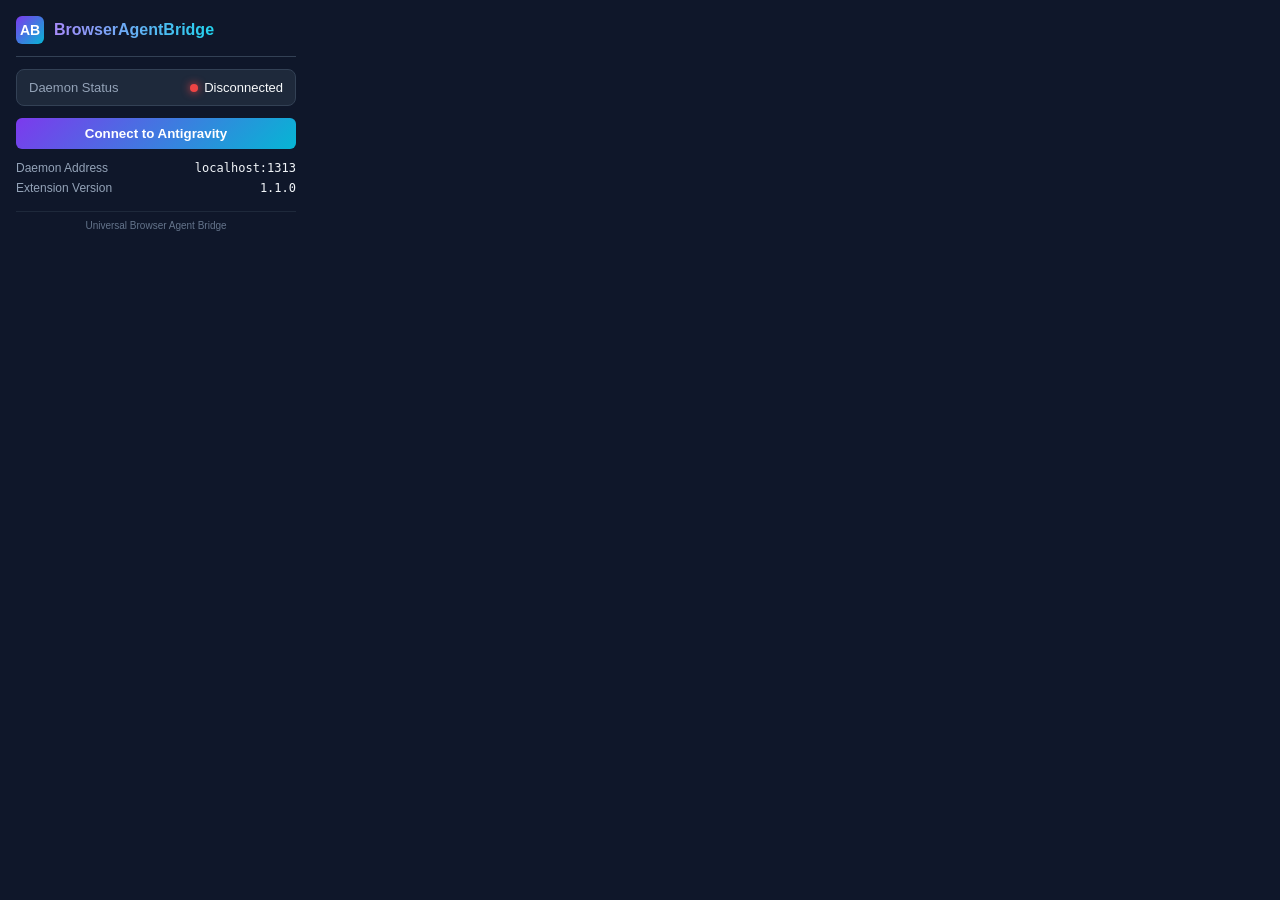
<file: extension/popup.html>
<!DOCTYPE html>
<html>
<head>
  <meta charset="utf-8">
  <style>
    body {
      font-family: -apple-system, BlinkMacSystemFont, "Segoe UI", Roboto, "Helvetica Neue", Arial, sans-serif;
      width: 280px;
      margin: 0;
      padding: 16px;
      background-color: #0f172a;
      color: #f8fafc;
    }
    .header {
      display: flex;
      align-items: center;
      gap: 10px;
      border-bottom: 1px solid #334155;
      padding-bottom: 12px;
      margin-bottom: 12px;
    }
    .logo {
      width: 28px;
      height: 28px;
      background: linear-gradient(135deg, #7c3aed, #06b6d4);
      border-radius: 6px;
      display: flex;
      align-items: center;
      justify-content: center;
      font-weight: bold;
      color: white;
      font-size: 14px;
    }
    .title {
      font-size: 16px;
      font-weight: 600;
      background: linear-gradient(to right, #a78bfa, #22d3ee);
      -webkit-background-clip: text;
      -webkit-text-fill-color: transparent;
    }
    .status-container {
      display: flex;
      align-items: center;
      justify-content: space-between;
      background-color: #1e293b;
      padding: 10px 12px;
      border-radius: 8px;
      border: 1px solid #334155;
      margin-bottom: 12px;
    }
    .status-label {
      font-size: 13px;
      color: #94a3b8;
    }
    .status-badge {
      display: flex;
      align-items: center;
      gap: 6px;
      font-size: 13px;
      font-weight: 500;
    }
    .status-dot {
      width: 8px;
      height: 8px;
      border-radius: 50%;
      background-color: #ef4444;
      box-shadow: 0 0 8px #ef4444;
    }
    .status-dot.connected {
      background-color: #10b981;
      box-shadow: 0 0 8px #10b981;
    }
    .info-list {
      font-size: 12px;
      color: #94a3b8;
      display: flex;
      flex-direction: column;
      gap: 6px;
    }
    .info-item {
      display: flex;
      justify-content: space-between;
    }
    .info-value {
      color: #f1f5f9;
      font-family: monospace;
    }
    .footer {
      font-size: 10px;
      color: #64748b;
      text-align: center;
      margin-top: 16px;
      border-top: 1px solid #1e293b;
      padding-top: 8px;
    }
  </style>
</head>
<body>
  <div class="header">
    <div class="logo">AB</div>
    <div class="title">BrowserAgentBridge</div>
  </div>
  <div class="status-container">
    <span class="status-label">Daemon Status</span>
    <div class="status-badge">
      <div id="status-dot" class="status-dot"></div>
      <span id="status-text">Disconnected</span>
    </div>
  </div>
  <button id="btn-reconnect" style="width: 100%; padding: 8px; margin-bottom: 12px; background: linear-gradient(135deg, #7c3aed, #06b6d4); color: white; border: none; border-radius: 6px; font-weight: 600; cursor: pointer;">Connect to Antigravity</button>
  <div class="info-list">
    <div class="info-item">
      <span>Daemon Address</span>
      <span class="info-value">localhost:1313</span>
    </div>
    <div class="info-item">
      <span>Extension Version</span>
      <span class="info-value">1.1.0</span>
    </div>
  </div>
  <div class="footer">
    Universal Browser Agent Bridge
  </div>
  <script src="popup.js"></script>
</body>
</html>
</file>
